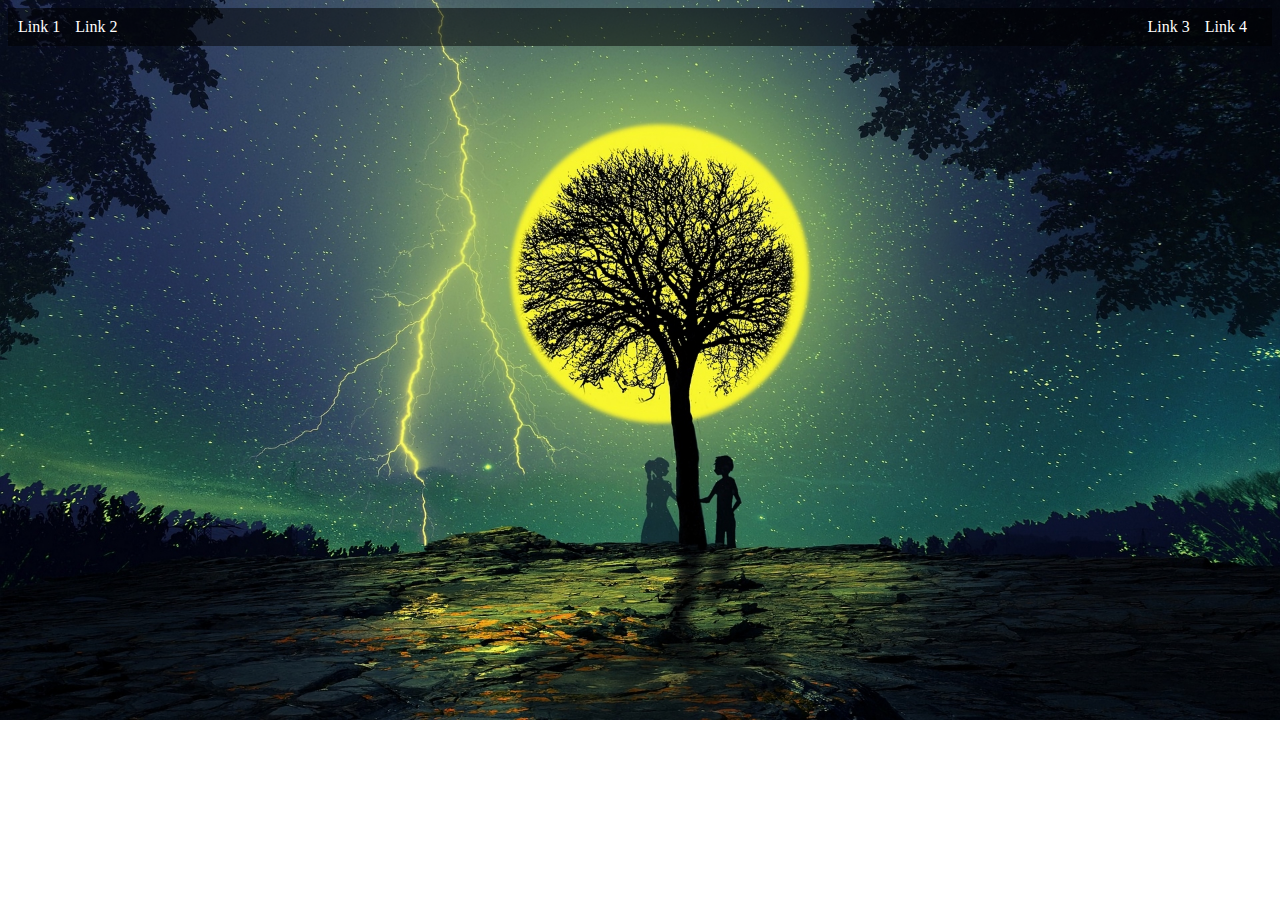
<file: images/New.html>
<!DOCTYPE html>
<html lang="en">
<head>
    <meta charset="UTF-8">
    <meta name="viewport" content="width=device-width, initial-scale=1.0">
    <title>New Page</title>
</head>
<body>
   <d<!DOCTYPE html>
    <html lang="en">
    
    <head>
        <meta charset="UTF-8">
        <meta name="viewport" content="width=device-width, initial-scale=1.0">
        <title>New Page</title>
        <style>
            body {
                background-image: url("image-4.jpg");
                background-repeat: no-repeat;
                background-size: cover;
                min-height: 400px;
            }
    
            .navbar {
                display: flex;
                justify-content: space-between;
                background: rgba(0, 0, 0, 0.5);
                color: #fff;
                padding: 10px;
            }
    
            .left-data,
            .right-data {
                display: flex;
            }
    
            .right-data {
                justify-content: flex-end;
            }
    
            .navbar a {
                text-decoration: none;
                color: #fff;
                margin-right: 15px;
            }
        </style>
    </head>
    <body>
        <div class="navbar">
            <div class="left-data">
                <a href="#">Link 1</a>
                <a href="#">Link 2</a>
            </div>
            <div class="right-data">
                <a href="#">Link 3</a>
                <a href="#">Link 4</a>
            </div>
        </div>
    </body>
    </html>
</file>
